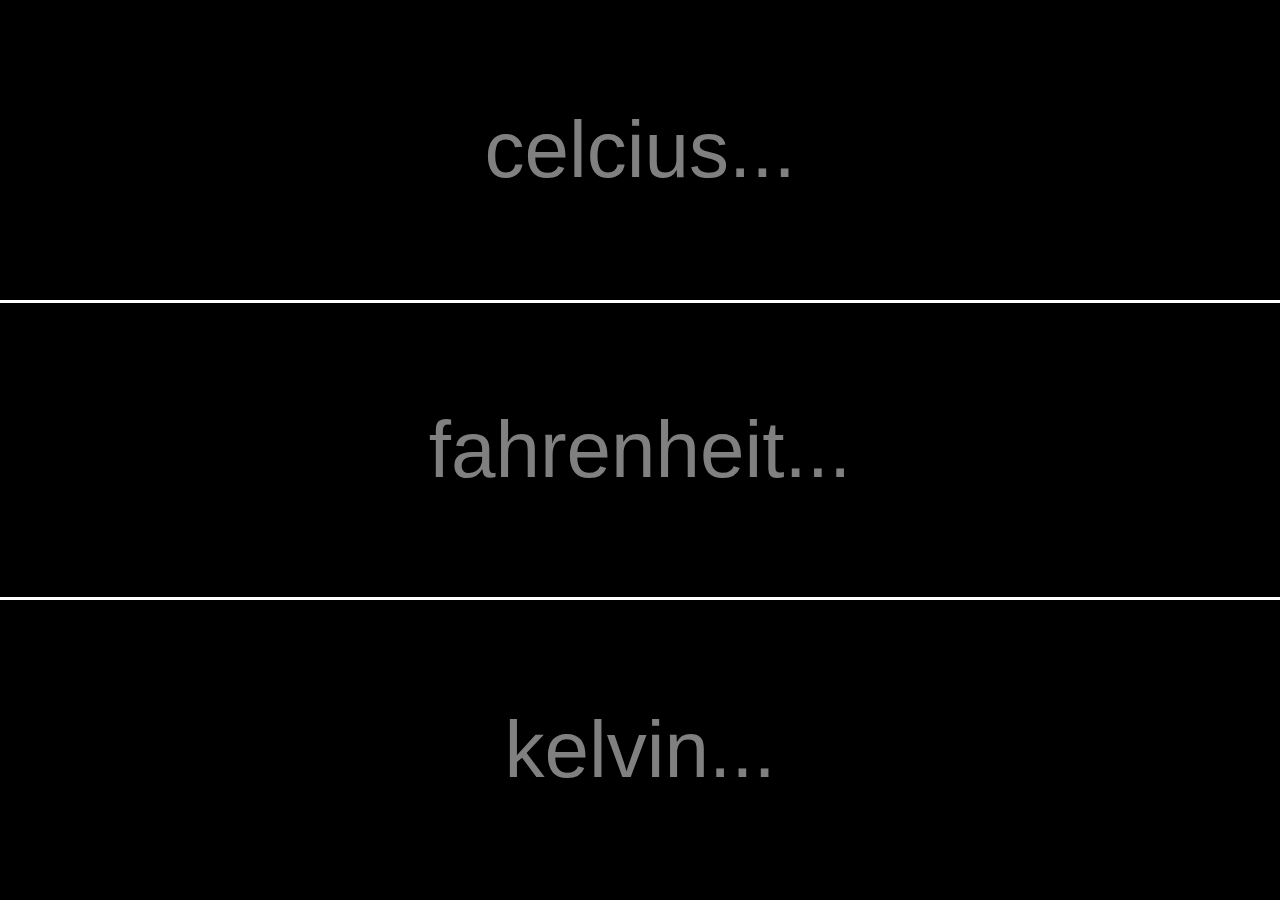
<file: Week2/homework/Masoud/tempConverter/index.html>
<!DOCTYPE html>
<html lang="en">
<head>
  <meta charset="UTF-8">
  <meta name="viewport" content="width=device-width, initial-scale=1.0">
  <title>Temperature Convertor</title>
  <link rel="stylesheet" href="style.css">
  <link rel="icon" 
      type="image/ico" 
      href="favicon.ico">
</head>
<body>
  <div id="celcius">
    <input type="number" placeholder="celcius...">
  </div>

  <div id="fahrenheit">
    <input type="number" placeholder="fahrenheit...">
  </div>
    
  <div id="kelvin">
    <input type="number" placeholder="kelvin...">
  </div>
  
  <script src="app.js"></script>
</body>
</html>
</file>
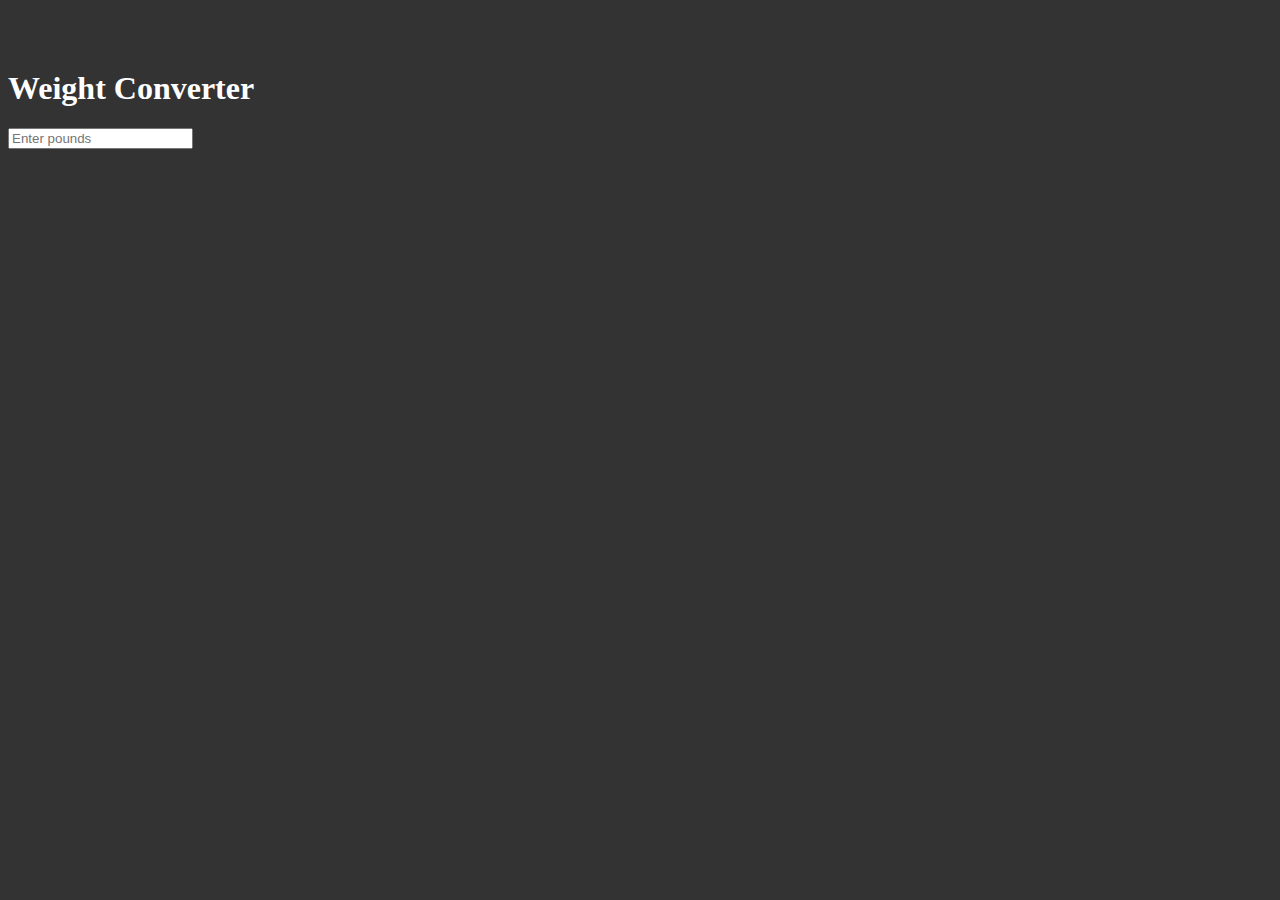
<file: Week2/homework/Masoud/weightConverter/index.html>
<!DOCTYPE html>
<html lang="en">
<head>
  <meta charset="UTF-8">
  <meta name="viewport" content="width=device-width, initial-scale=1.0">
  <title>Weight Converter</title>
  <link rel="stylesheet" href="https://cdn.jsdelivr.net/npm/bootstrap@4.5.3/dist/css/bootstrap.min.css" integrity="sha384-TX8t27EcRE3e/ihU7zmQxVncDAy5uIKz4rEkgIXeMed4M0jlfIDPvg6uqKI2xXr2" crossorigin="anonymous">
  <style>
    body{
      margin-top: 70px;
      background-color: #333;
      color: #fff;
    }
  </style>
</head>
<body>
  <div class="container">
    <div class="row">
      <div class="col-md-6 offset-md-3">
        <h1 class="display-4 text-center mb-3">Weight Converter</h1>
        <form>
          <div class="form-group">
            <input id="lbsInput" type="number" class="form-control form-control-lg" placeholder="Enter pounds">
          </div>
        </form>
        <div id="output">

          <div class="card bg-danger mb-2">
            <div class="card-block">
              <h4>grams:</h4>
              <div id="gramsOutput"></div>
            </div>
          </div>

          <div class="card bg-primary mb-2">
            <div class="card-block">
              <h4>Kilograms:</h4>
              <div id="kgOutput"></div>
            </div>
          </div>

          <div class="card bg-success mb-2">
            <div class="card-block">
              <h4>Ounces:</h4>
              <div id="ozOutput"></div>
            </div>
          </div>

        </div>
      </div>
    </div>
  </div>

  <script>
    document.getElementById('output').style.visibility = 'hidden';
    document.getElementById('lbsInput').addEventListener('input', function(e) {
      document.getElementById('output').style.visibility = 'visible';
     let lbs = e.target.value;
     document.getElementById('gramsOutput').innerHTML = lbs/0.0022046;
     document.getElementById('kgOutput').innerHTML = lbs/2.2046;
     document.getElementById('ozOutput').innerHTML = lbs*16;
    })



  </script>
</body>
</html>
</file>
<file: Week2/homework/Masoud/tempConverter/style.css>
* {
  padding: 0;
  margin: 0;
  box-sizing: border-box;
}

body {
  background-color: white;
}

div {
  height: 33.33vh;
}

#fahrenheit {
  border-bottom: 3px solid white;
  border-top: 3px solid white;
}

input[type='number'] {
  width: 100%;
  height: 100%;
  background-color: black;
  color: white;
  font-size: 5em;
  text-align: center;
  border: 0;
  outline: none;
}

::-webkit-input-placeholder {
  color: grey;
}

::-moz-placeholder {
  color: grey;
}

::-ms-input-placeholder {
  color: grey;
}

input[type='number']::-webkit-inner-spin-button,
input[type='number']::-webkit-outer-spin-button {
  -webkit-appearance: none;
  margin: 0;
}
</file>
